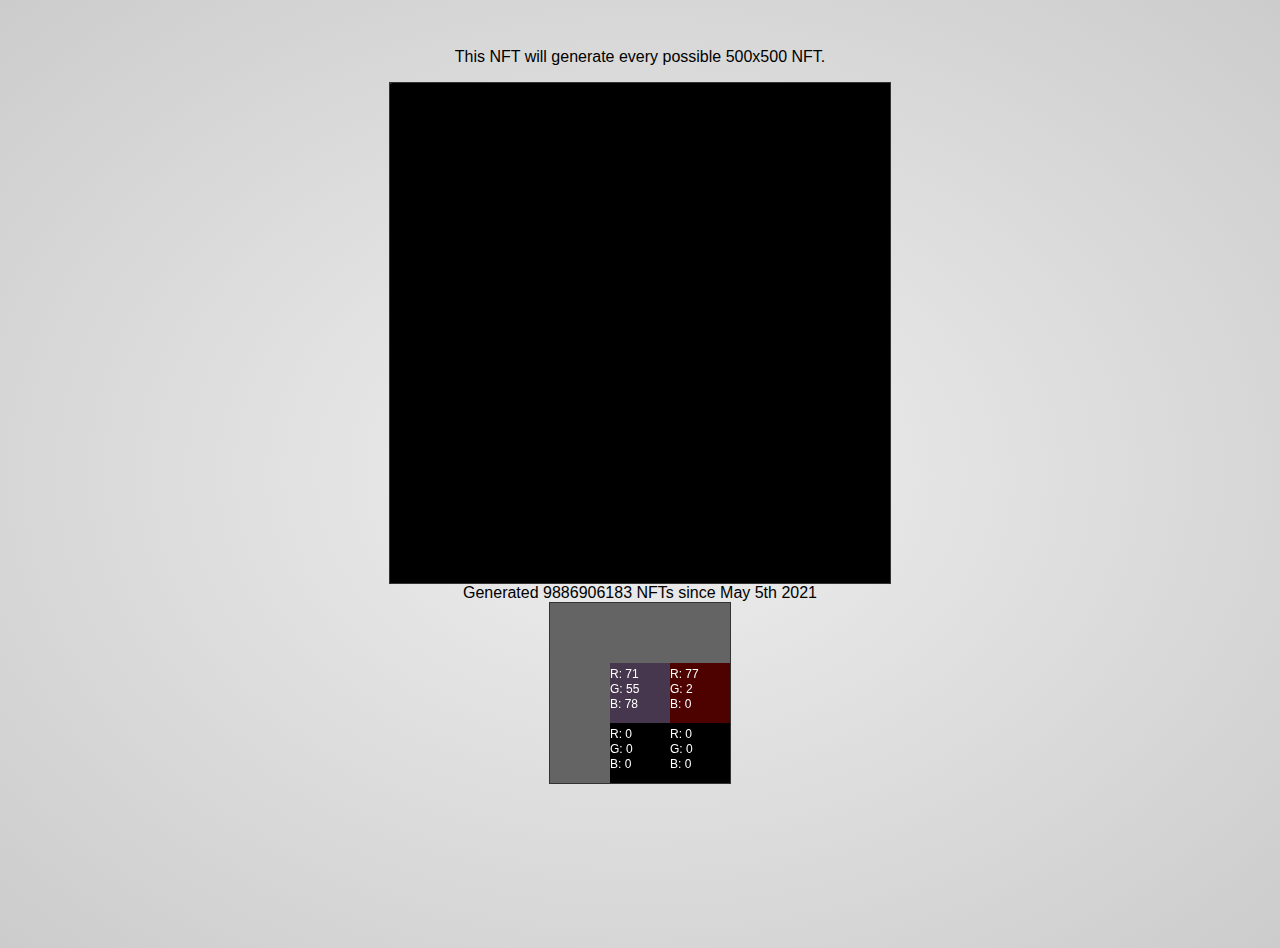
<file: src/index.html>
<!DOCTYPE html>
<html lang="en">
  <head>
    <meta charset="utf-8" />
    <title>Every NFT</title>
    <meta name="viewport" content="width=device-width, initial-scale=1" />
    <meta property="og:image" content="thumbnail.jpg" />
    <link type="text/css" rel="stylesheet" href="style.css" />
  </head>
  <body>
    <script type="text/javascript" src="script.js"></script>
    <div id="container">
      <div>This NFT will generate every possible 500x500 NFT.</div>
      <canvas width="500" height="500" id="canvas"></canvas>
      <div>
        Generated <span id="totalImages"></span> NFTs since May 5th 2021
      </div>
      <canvas id="zoom" width="180" height="180"></canvas>
    </div>
  </body>
</html>
</file>
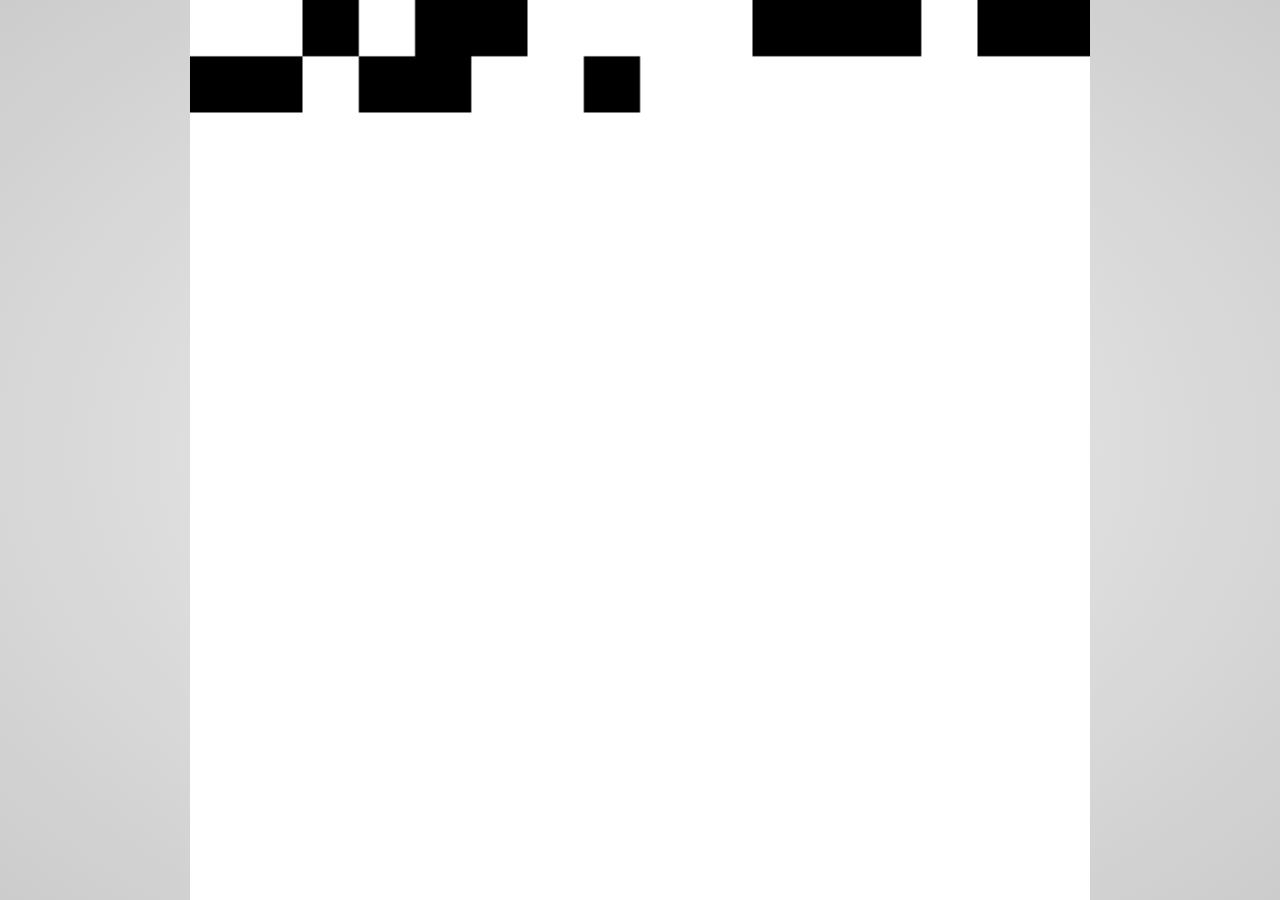
<file: src/16x16bw/index.html>
<!DOCTYPE html>
<html lang="en">
  <head>
    <title>Every 16 x 16 black and white image</title>
    <meta charset="utf-8" />
    <meta name="description" content="Every 16 x 16 image">
     <meta name="author" content="bhavik & neel">
    <meta name="viewport" content="width=device-width, initial-scale=1" />
    <meta property="og:image" content="thumb.gif" />
    <link type="text/css" rel="stylesheet" href="style.css" />
  </head>
  <body>
    <!-- NOTE: All external resources will be blocked! -->
    <script src="p5.min.js"></script>
    <script type="text/javascript" src="script.js"></script>
    <div id="sketch-holder"></div>
  </body>
</html>
</file>
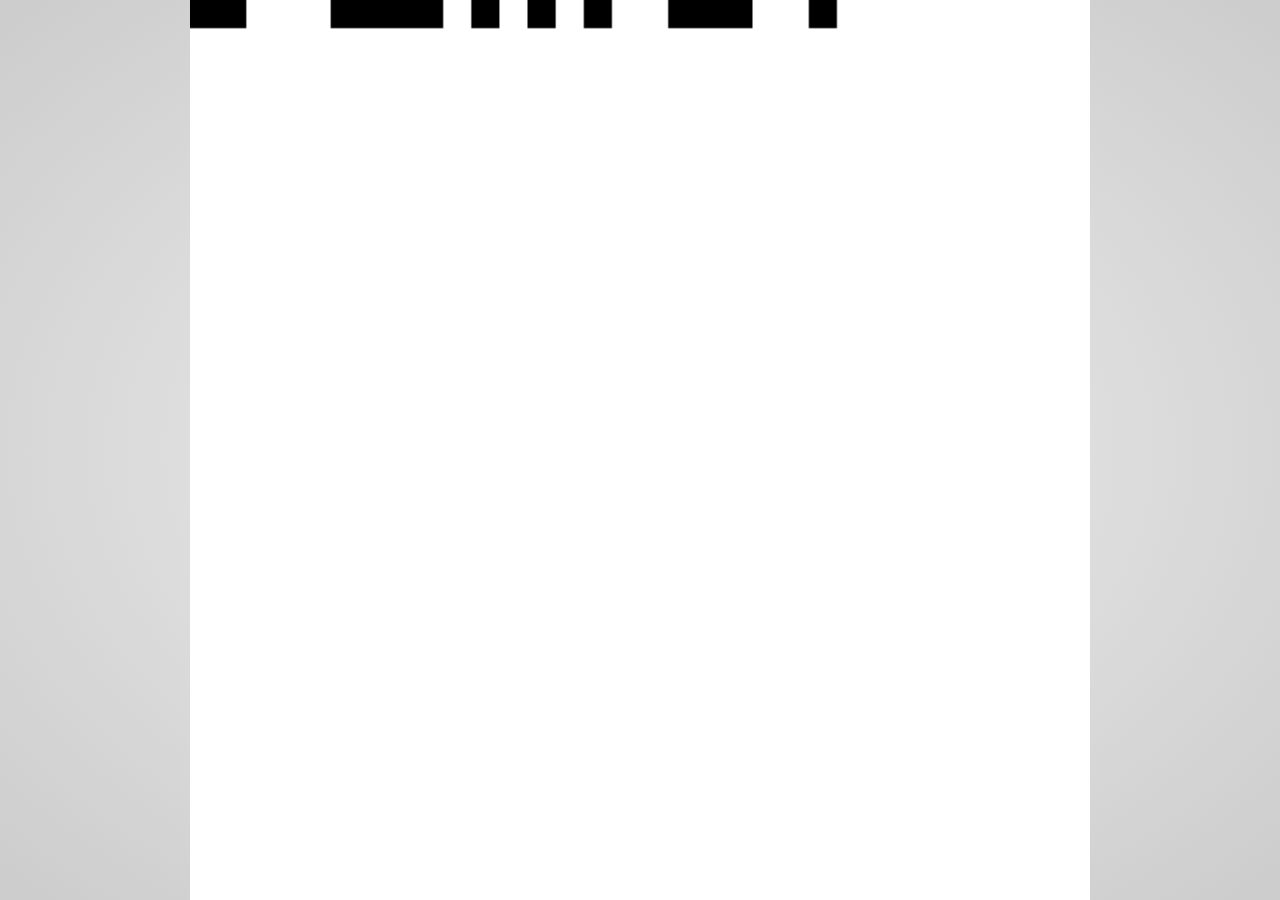
<file: src/32x32bw/index.html>
<!DOCTYPE html>
<html lang="en">
  <head>
    <title>Every 32 x 32 black and white image</title>
    <meta charset="utf-8" />
    <meta name="description" content="Every 5 x 5 image">
     <meta name="author" content="bhavik & neel">
    <meta name="viewport" content="width=device-width, initial-scale=1" />
    <meta property="og:image" content="thumbnail.jpg" />
    <link type="text/css" rel="stylesheet" href="style.css" />
  </head>
  <body>
    <!-- NOTE: All external resources will be blocked! -->
    <script src="p5.min.js"></script>
    <script type="text/javascript" src="script.js"></script>
    <div id="sketch-holder"></div>
  </body>
</html>
</file>
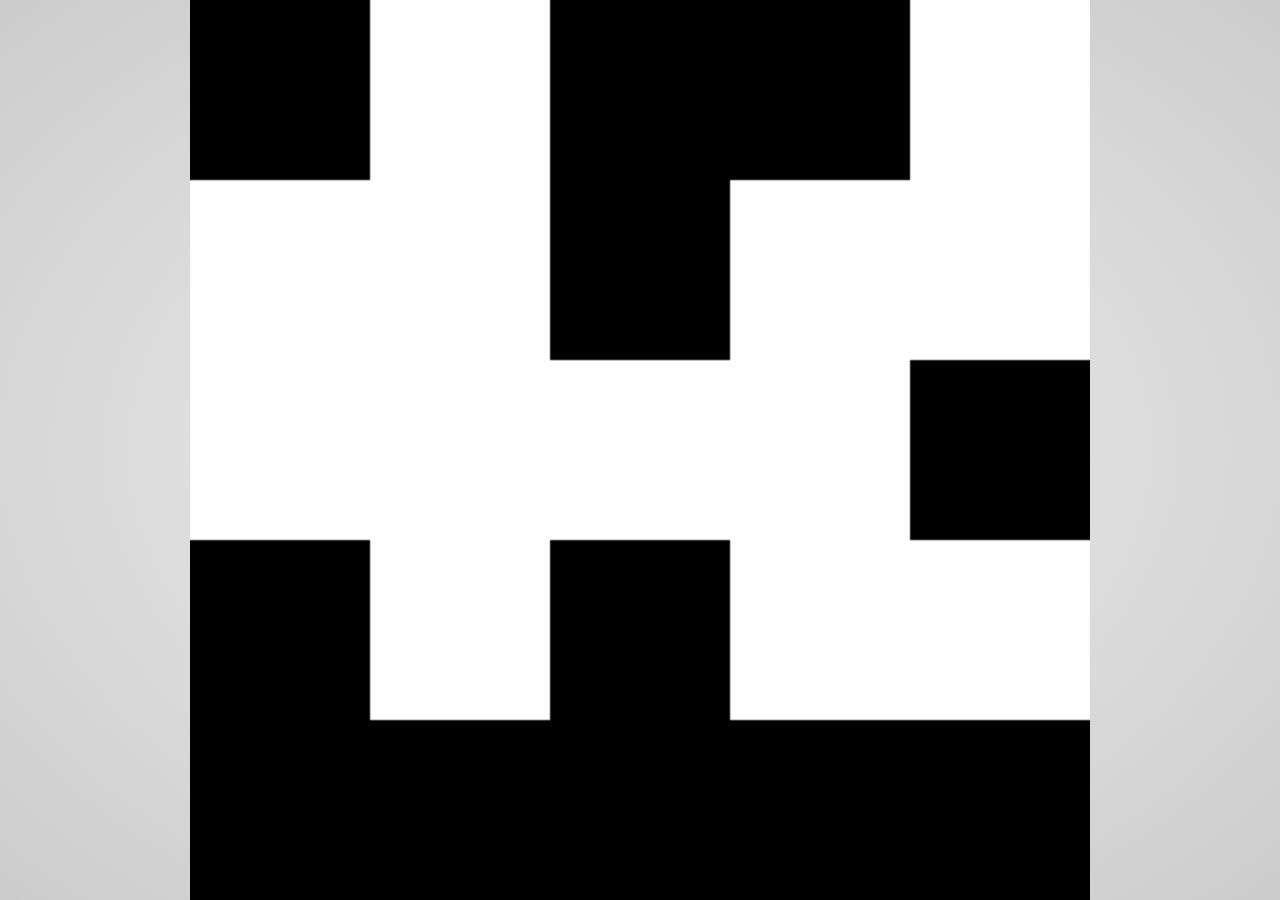
<file: src/5x5bw/index.html>
<!DOCTYPE html>
<html lang="en">
  <head>
    <title>Every 8 x 8 bw image</title>
    <meta charset="utf-8" />
    <meta name="description" content="Every 5 x 5 image" />
    <meta name="author" content="bhavik & neel" />
    <meta name="viewport" content="width=device-width, initial-scale=1" />
    <meta property="og:image" content="thumb.gif" />
    <link type="text/css" rel="stylesheet" href="style.css" />
  </head>
  <body>
    <!-- NOTE: All external resources will be blocked! -->
    <script src="p5.min.js"></script>
    <script type="text/javascript" src="script.js"></script>
    <div id="sketch-holder"></div>
  </body>
</html>
</file>
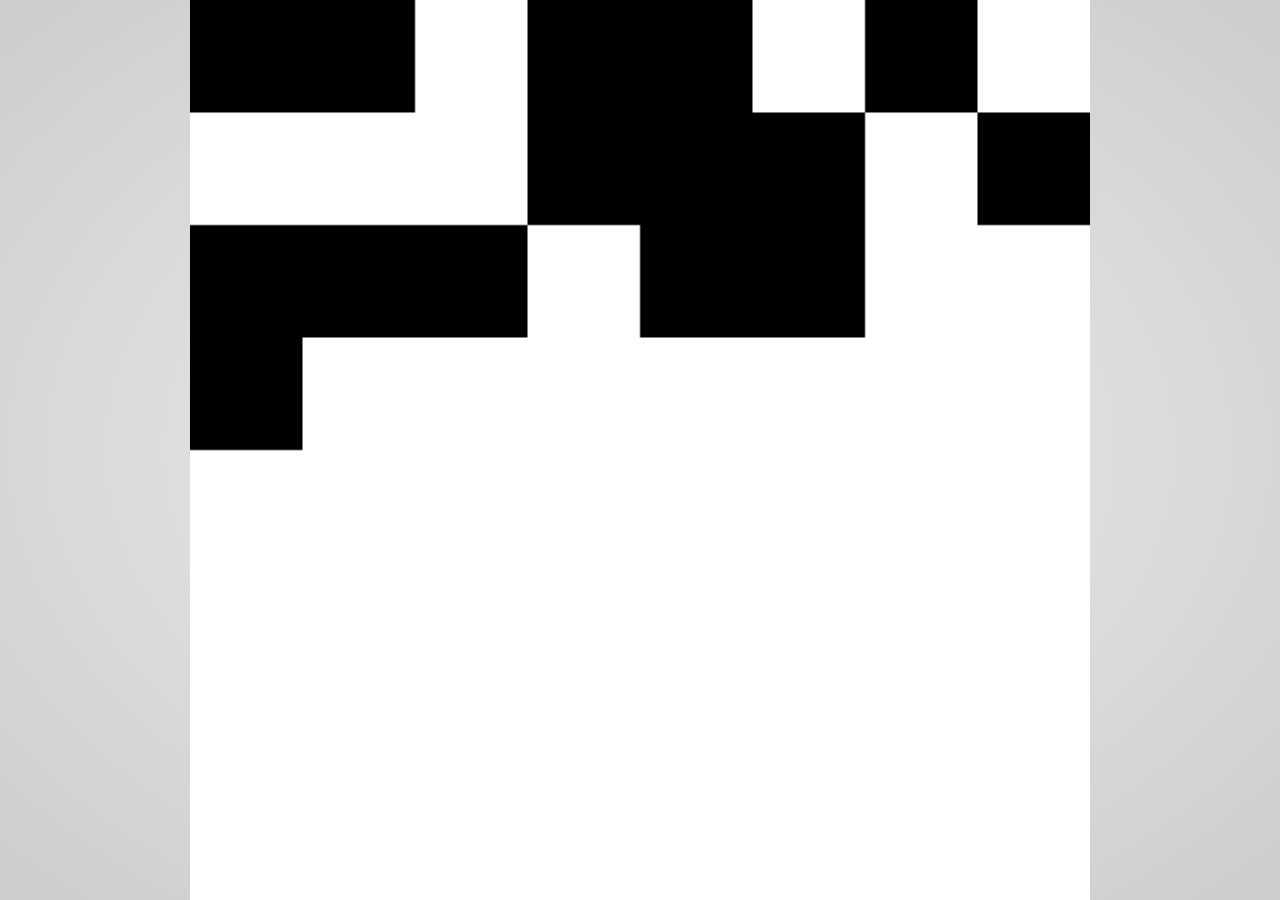
<file: src/8x8bw/index.html>
<!DOCTYPE html>
<html lang="en">
  <head>
    <title>Every 8 x 8 bw image</title>
    <meta charset="utf-8" />
    <meta name="description" content="Every 8 x 8 image" />
    <meta name="author" content="bhavik & neel" />
    <meta name="viewport" content="width=device-width, initial-scale=1" />
    <meta property="og:image" content="thumb.gif" />
    <link type="text/css" rel="stylesheet" href="style.css" />
  </head>
  <body>
    <!-- NOTE: All external resources will be blocked! -->
    <script src="p5.min.js"></script>
    <script type="text/javascript" src="script.js"></script>
    <div id="sketch-holder"></div>
  </body>
</html>
</file>
<file: src/style.css>
html,
body {
  margin: 0;
  padding: 0;
}

body {
  width: 100vw;
  height: 100vh;
  overflow: hidden;
  background: radial-gradient(#efefef, #cccccc);
  margin: 0 auto;
  font-family: sans-serif;
}

* {
  -webkit-box-sizing: border-box;
  box-sizing: border-box;
  -moz-osx-font-smoothing: grayscale;
  -webkit-font-smoothing: antialiased;
  -webkit-tap-highlight-color: transparent;
  -webkit-touch-callout: none;
}

#canvas {
  margin-top: 16px;
  border: 1px solid #333;
}

#zoom {
  border: 1px solid #333;
}

#container {
  width: 50%;
  margin: auto;
  margin-top: 48px;
  display: flex;
  flex-direction: column;
  align-items: center;
}
</file>
<file: src/16x16bw/style.css>
html,
body {
  margin: 0;
  padding: 0;
}

body {
  width: 100vw;
  height: 100vh;
  overflow: hidden;
  background: radial-gradient(#efefef, #cccccc);
  margin: 0 auto;
  font-family: sans-serif;
}

* {
  -webkit-box-sizing: border-box;
  box-sizing: border-box;
  -moz-osx-font-smoothing: grayscale;
  -webkit-font-smoothing: antialiased;
  -webkit-tap-highlight-color: transparent;
  -webkit-touch-callout: none;
}

#sketch-holder {
  display: flex;
  justify-content: center;
  align-items: center;
}
</file>
<file: src/32x32bw/style.css>
html,
body {
  margin: 0;
  padding: 0;
}

body {
  width: 100vw;
  height: 100vh;
  overflow: hidden;
  background: radial-gradient(#efefef, #cccccc);
  margin: 0 auto;
  font-family: sans-serif;
}

* {
  -webkit-box-sizing: border-box;
  box-sizing: border-box;
  -moz-osx-font-smoothing: grayscale;
  -webkit-font-smoothing: antialiased;
  -webkit-tap-highlight-color: transparent;
  -webkit-touch-callout: none;
}

#sketch-holder {
  display: flex;
  justify-content: center;
  align-items: center;
}
</file>
<file: src/5x5bw/style.css>
html,
body {
  margin: 0;
  padding: 0;
}

body {
  width: 100vw;
  height: 100vh;
  overflow: hidden;
  background: radial-gradient(#efefef, #cccccc);
  margin: 0 auto;
  font-family: sans-serif;
}

* {
  -webkit-box-sizing: border-box;
  box-sizing: border-box;
  -moz-osx-font-smoothing: grayscale;
  -webkit-font-smoothing: antialiased;
  -webkit-tap-highlight-color: transparent;
  -webkit-touch-callout: none;
}

#sketch-holder {
  display: flex;
  justify-content: center;
  align-items: center;
}
</file>
<file: src/8x8bw/style.css>
html,
body {
  margin: 0;
  padding: 0;
}

body {
  width: 100vw;
  height: 100vh;
  overflow: hidden;
  background: radial-gradient(#efefef, #cccccc);
  margin: 0 auto;
  font-family: sans-serif;
}

* {
  -webkit-box-sizing: border-box;
  box-sizing: border-box;
  -moz-osx-font-smoothing: grayscale;
  -webkit-font-smoothing: antialiased;
  -webkit-tap-highlight-color: transparent;
  -webkit-touch-callout: none;
}

#sketch-holder {
  display: flex;
  justify-content: center;
  align-items: center;
}
</file>
